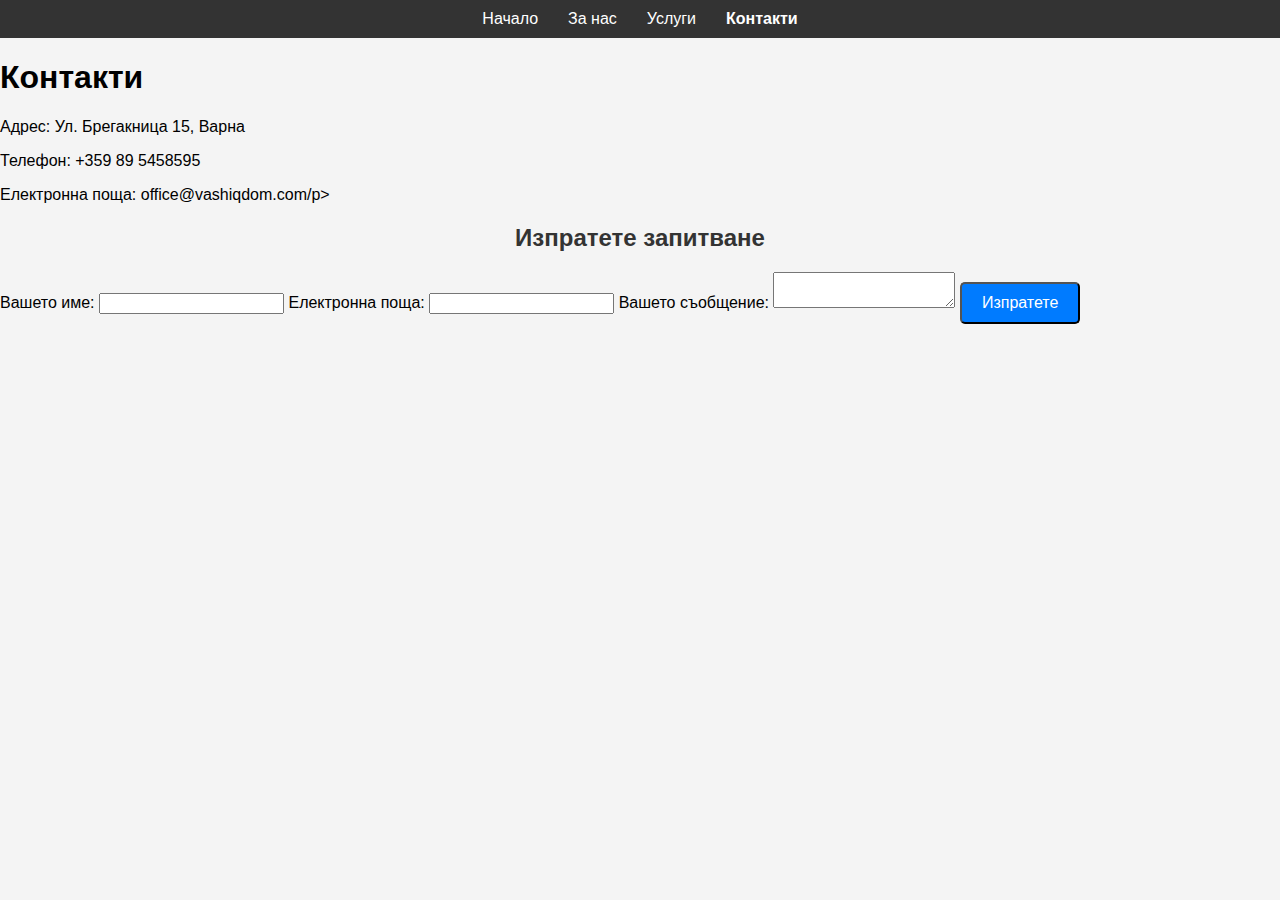
<file: contacts.html>
<!DOCTYPE html>
<html lang="bg">
<head>
    <meta charset="UTF-8">
    <meta name="viewport" content="width=device-width, initial-scale=1.0">
    <title>Контакти</title>
    <link rel="stylesheet" href="style.css">
</head>
<body>
    <header>
        <div class="navigation">
            <ul class="menu">
                <li><a href="index.html">Начало</a></li>
                <li><a href="about.html">За нас</a></li>
                <li><a href="services.html">Услуги</a></li>
                <li><a href="contact.html" class="active">Контакти</a></li>
            </ul>
        </div>
    </header>

    <main>
        <section class="contact-info">
            <h1>Контакти</h1>
            <p>Адрес: Ул. Брегакница 15, Варна</p>
            <p>Телефон: +359 89 5458595</p>
            <p>Електронна поща: office@vashiqdom.com/p>
        </section>

        <section class="contact-form">
            <h2>Изпратете запитване</h2>
            <form action="send_message.php" method="POST">
                <label for="name">Вашето име:</label>
                <input type="text" id="name" name="name" required>

                <label for="email">Електронна поща:</label>
                <input type="email" id="email" name="email" required>

                <label for="message">Вашето съобщение:</label>
                <textarea id="message" name="message" required></textarea>

                <button type="submit" class="button">Изпратете</button>
            </form>
        </section>
    </main>

</body>
</html>
</file>
<file: style.css>
body {
    font-family: Arial, sans-serif;
    background-color: #f4f4f4;
    margin: 0;
    padding: 0;
}

h2, h3 {
    color: #333;
    text-align: center;
}

hr.hr-short {
    border: 0;
    height: 1px;
    background-color: #ccc;
    width: 80%;
    margin: 10px auto;
}

/* Навигация */
header {
    background-color: #333;
    color: white;
    padding: 10px 0;
}

.navigation {
    display: flex;
    justify-content: center;
}

.menu {
    list-style-type: none;
    padding: 0;
    margin: 0;
    display: flex;
    justify-content: center;
}

.menu li {
    margin: 0 15px;
}

.menu a {
    text-decoration: none;
    color: white;
    font-size: 16px;
    transition: color 0.3s ease;
}

.menu a.active {
    font-weight: bold;
    color: white;
}

.menu a:hover {
    color: yellow;
}

/* Услуги */
.service {
    display: flex;
    align-items: center;
    justify-content: space-between;
    margin: 30px auto;
    max-width: 900px;
    background-color: white;
    border: 1px solid #ddd;
    border-radius: 10px;
    padding: 20px;
    box-shadow: 0 2px 5px rgba(0, 0, 0, 0.1);
}

.service-img {
    width: 150px;
    height: 150px;
    object-fit: cover;
    border-radius: 10px;
}

.service-details {
    max-width: 600px;
    margin-left: 20px;
}

.service-details h3 {
    margin: 0 0 10px 0;
    color: #007BFF;
}

.service-details p {
    margin: 0 0 15px 0;
    color: #555;
}

.button {
    background-color: #007BFF;
    color: white;
    padding: 10px 20px;
    text-decoration: none;
    border-radius: 5px;
    font-size: 16px;
    transition: background-color 0.3s ease, color 0.3s ease;
}

.button:hover {
    background-color: #0056b3;
    color: white;
}

.button:active {
    background-color: #003f7f;
    color: white;
}
.parallax {
    display: flex;
    justify-content: center;
    align-items: center;
    gap: 30px;
    background: rgba(128, 0, 128, 0.5);
    height: 100px;
    color: #fff;
    text-align: center;
    padding: 20px;
    border-radius: 10px;
}

.success {
    display: inline-block;
    padding: 10px 20px;
    background-color: rgba(0, 0, 0, 0.6);
    border-radius: 10px;
    font-family: 'Arial', sans-serif;
}

.success .count {
    font-size: 36px;
    font-weight: bold;
    color: #ffcc00;
}

.success .counttext {
    font-size: 16px;
    color: #ffffff;
}

.slideshow-container {
    position: relative;
    max-width: 100%;
    height: 600px;
    margin: auto;
    overflow: hidden;
}

.mySlides {
    display: none;
    width: 100%;
    height: 100%;
}

.coverimg {
    width: 100%;
    height: 100%;
    object-fit: cover;
    display: block;
    margin: 0;
}

.textoncover {
    position: absolute;
    top: 50%;
    left: 50%;
    transform: translate(-50%, -50%);
    color: white;
    text-align: center;
    font-family: Arial, sans-serif;
}

.textoncover blockquote {
    font-size: 24px;
    font-weight: bold;
    margin-bottom: 15px;
}

.textoncover .button {
    background-color: #007BFF;
    color: white;
    padding: 10px 20px;
    text-decoration: none;
    border-radius: 5px;
    font-size: 18px;
    transition: background-color 0.3s ease;
}

.textoncover .button:hover {
    background-color: #0056b3;
}

.separator {
    height: 2px;
    background-color: #800080;
    margin: 20px 0;
}

.services-title {
    text-align: center;
    font-size: 28px;
    color: #333;
    margin-bottom: 30px;
}

.property {
    display: flex;
    flex-direction: column;
    align-items: center;
    margin: 30px;
}

.property-images {
    text-align: center;
}

.main-image {
    max-width: 80%;
    height: auto;
    margin-bottom: 15px;
}

.thumbnail-images {
    display: flex;
    justify-content: center;
    gap: 15px;
}

.thumbnail {
    max-width: 100px;
    height: auto;
    border: 1px solid #ccc;
    border-radius: 5px;
    transition: transform 0.3s ease;
}

* Стилове за секцията "За нас" */
.about {
    background-color: #fff;
    padding: 40px 20px;
    margin: 20px auto;
    max-width: 1200px;
    box-shadow: 0 2px 5px rgba(0, 0, 0, 0.1);
    border-radius: 10px;
}

.about h2 {
    color: wait;
    margin-bottom: 20px;
}

.about-link {
    display: flex;
    align-items: center;
    justify-content: space-between;
    padding: 20px;
    border: 1px solid #ddd;
    border-radius: 10px;
    box-shadow: 0 2px 5px rgba(0, 0, 0, 0.1);
}

.about-img {
    width: 200px;
    height: auto;
    margin-right: 20px;
    border-radius: 10px;
}

.about-text {
    max-width: 600px;
    color: #555;
    font-size: 16px;
    line-height: 1.6;
}

.footer {
    background-color: #333;
    color: white;
    padding: 20px;
    text-align: center;
    margin-top: 50px;
}

.footer p {
    font-size: 18px;
    margin: 0 0 10px 0;
}

.footer address {
    font-style: normal;
    line-height: 1.8;
}

.footer address span.icon {
    margin-right: 10px;
}

.hr-long {
    border: 0;
    height: 1px;
    background-color: #ccc;
    width: 80%;
    margin: 20px auto;
}

.footer address a {
    color: white;
    text-decoration: none;
}

.footer address a:hover {
    color: yellow;
}

.footer .icon:hover {
    color: yellow;
}

.team-section {
    background-color: wait; 
    color: white;
    padding: 40px 20px;
    text-align: center;
}

.team-section h2 {
    font-size: 36px;
    margin-bottom: 30px;
}

.team-member {
    display: inline-block;
    width: 200px;
    margin: 20px;
    text-align: center;
}

.team-img {
    width: 150px;
    height: 150px;
    border-radius: 50%;
    margin-bottom: 15px;
    object-fit: cover;
}

.team-details h3 {
    font-size: 18px;
    font-weight: bold;
}

.team-details p {
    font-size: 14px;
    color: #555;
}

@media (max-width: 768px) {
    .about-link {
        flex-direction: column;
        text-align: center;
    }

    .about-img {
        margin-right: 0;
        margin-bottom: 20px;
    }

    .team-member {
        width: 100%;
        margin: 20px 0;
    }
}

.team-member {
    display: inline-block;
    width: 200px;
    margin: 20px;
    text-align: center;

.team-img {
    width: 150px;
    height: 150px;
    border-radius: 50%; 
    margin-bottom: 15px;
    object-fit: cover; 

.team-details h3 {
    font-size: 18px;
    font-weight: bold;
    margin: 10px 0;
}

.team-details p {
    font-size: 14px;
    color: #555; 
}

.history-section {
  background-image: url('images/podsnimka.png'); 
  background-size: cover; 
  background-position: center; 
  padding: 40px 20px;
  color: white; 
}

.history-divider {
  border: 0;
  height: 1px;
  background-color: #ccc; 
  width: 80%;
  margin: 30px auto;
}

.history-section h2 {
  text-align: center;
  font-size: 36px;
  margin-bottom: 20px;
  color: white; 
}

.history-text {
  max-width: 1000px;
  margin: 0 auto;
  padding: 20px;
  background-color: rgba(0, 0, 0, 0.6); 
  border-radius: 10px;
  color: white; 
}

.history-section h3 {
  font-size: 24px;
  margin-bottom: 10px;
  font-weight: bold;
  color: white; 
}

.history-section p {
  font-size: 18px;
  line-height: 1.6;
  color: white; 
}

.services-button {
  display: inline-block;
  padding: 10px 20px;
  background-color: #800080; 
  color: white;
  text-align: center;
  font-size: 18px;
  font-weight: bold;
  text-decoration: none;
  border-radius: 5px;
  margin-top: 20px;
}

.services-button:hover {
  background-color: #600060; 
}


.trusted-section {
  text-align: center;
  padding: 5px 5px;
  background-color: #f4f4f4; 
}

.trusted-section {
    text-align: center;
    padding: 40px 20px;
    background-color: #f4f4f4; 
}

.trusted-section h2 {
    font-size: 28px;
    color: #333;
    margin-bottom: 30px;
}

.trusted-images {
    display: flex;
    justify-content: center;
    gap: 20px; 
}

.trusted-image {
    width: 80px; 
    height: auto;
    object-fit: contain; 
    transition: transform 0.3s ease;
}

.trusted-image:hover {
    transform: scale(1.1); 
}

body {
    font-family: Arial, sans-serif;
    margin: 0;
    padding: 0;
    background-color: #f4f4f4;
}

h1, h2 {
    text-align: center;
    color: #333;
}

.separator {
    border: 0;
    height: 1px;
    background-color: #ccc;
    width: 80%;
    margin: 20px auto;
}

nav {
    background-color: #333;
    padding: 10px 0;
}

nav ul {
    list-style-type: none;
    margin: 0;
    padding: 0;
    display: flex;
    justify-content: center;
}

nav ul li {
    margin: 0 20px;
}

nav a {
    color: white;
    text-decoration: none;
    font-size: 18px;
    transition: color 0.3s ease;
}

nav a:hover {
    color: #800080;
}


.services-title {
    font-size: 28px;
    margin-top: 20px;
    color: #333;
}

.property {
    display: flex;
    flex-direction: column;
    align-items: center;
    margin: 40px;
    background-color: white;
    padding: 20px;
    box-shadow: 0 2px 5px rgba(0, 0, 0, 0.1);
    border-radius: 10px;
}

.property-images {
    text-align: center;
}

.main-image {
    max-width: 100%;
    height: auto;
    margin-bottom: 20px;
    border-radius: 10px;
}

.thumbnail-images {
    display: flex;
    justify-content: center;
    gap: 15px;
}

.thumbnail {
    max-width: 100px;
    height: auto;
    border-radius: 5px;
    transition: transform 0.3s ease;
}

.thumbnail:hover {
    transform: scale(1.1);
    border-color: #800080; 
}

.property-info {
    text-align: center;
    margin-top: 20px;
}

.property-info h2 {
    font-size: 24px;
    margin-bottom: 10px;
    color: #333;
}

.property-info p {
    font-size: 16px;
    color: #555;
    margin: 5px 0;
}

.button {
    display: inline-block;
    background-color: #800080;
    color: white;
    padding: 10px 20px;
    text-decoration: none;
    border-radius: 5px;
    font-size: 18px;
    text-align: center;
    margin-top: 20px;
    transition: background-color 0.3s ease;
}

.button:hover {
    background-color: #600060;
}

@media (max-width: 768px) {
    .property {
        padding: 15px;
    }

    .thumbnail-images {
        flex-direction: column;
    }

.property {
    display: flex;
    justify-content: space-between;
    margin-bottom: 30px;
}

.property-images {
    width: 48%;
}

.main-image {
    width: 100%;
    height: auto;
    margin-bottom: 10px;
}

.thumbnail-images {
    display: flex;
    gap: 10px;
    margin-bottom: 20px;
}

.thumbnail {
    width: 100px;
    height: auto;
    cursor: pointer;
    transition: transform 0.3s ease;
}

.thumbnail:hover {
    transform: scale(1.1);
}

.property-info {
    background-color: #f9f9f9;
    padding: 20px;
    border-radius: 5px;
}

.property-info h2 {
    font-size: 20px;
    color: #333;
}

.property-info ul {
    list-style-type: none;
    padding: 0;
}

.property-info ul li {
    font-size: 16px;
    margin-bottom: 10px;
}

.separator-line {
    width: 100%;
    height: 1px;
    background-color: #ccc;
    margin: 30px 0;
}

.button {
    display: inline-block;
    background-color: #800080; 
    color: white;
    padding: 10px 20px;
    text-align: center;
    font-size: 16px;
    text-decoration: none;
    border-radius: 5px;
    margin-top: 10px;
    transition: background-color 0.3s ease;
}

.button:hover {
    background-color: #6a006a;
}

.contact-section {
    background-image: url('images/fonuslugi.png');
    background-size: cover;
    background-position: center;
    padding: 50px 0;
    text-align: center;
    background-attachment: fixed;
}

.contact-background {
    display: flex;
    flex-direction: column;
    align-items: center; 
    justify-content: center;
    text-align: center;
    color: white;
}

.contact-background h2 {
    margin-bottom: 20px; 
}

.contact-background .button {
    background-color: black;
    color: white;
    padding: 15px 25px;
    text-decoration: none;
    font-size: 18px;
    border-radius: 5px;
    margin-top: 20px;
}

.contact-background .button:hover {
    background-color: purple;
}
</file>
